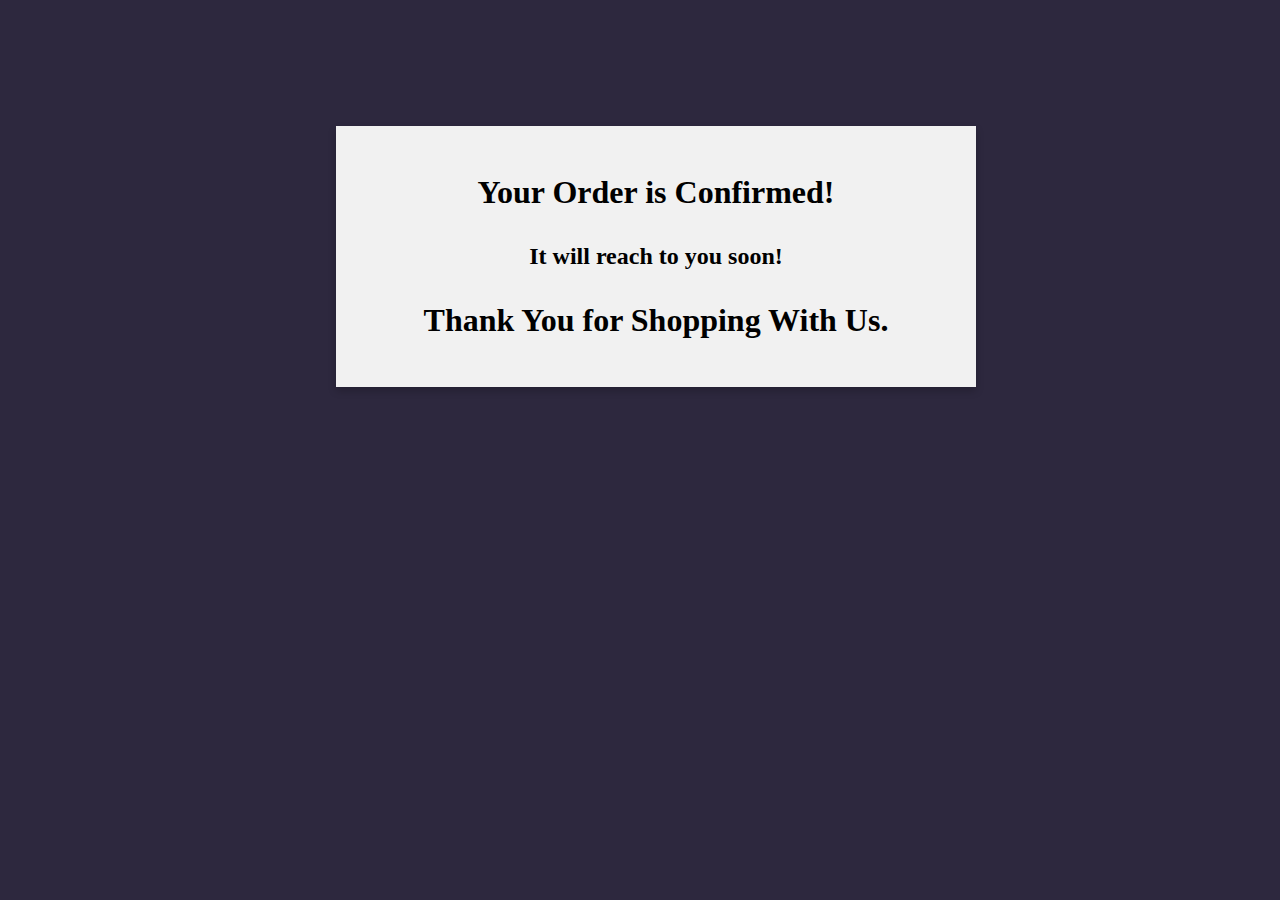
<file: checkout.html>
<!DOCTYPE html>
<html>

<head>

<title>Checkout</title>

</head>

<body>

<link rel="stylesheet" href="StyleSheet.css">
<script src="Javascript.js"></script>

<div class="columnCheckout">
	<div class="cardCheckout">
			<p style="text-align:center;font-size:200%"><strong>Your Order is Confirmed!</strong></p>
			<h2 style="text-align:center">It will reach to you soon!</h2>
			<p style="text-align:center;font-size:200%"><strong>Thank You for Shopping With Us.</strong></p>
		</div>
	</div>

</body>

</html>
</file>
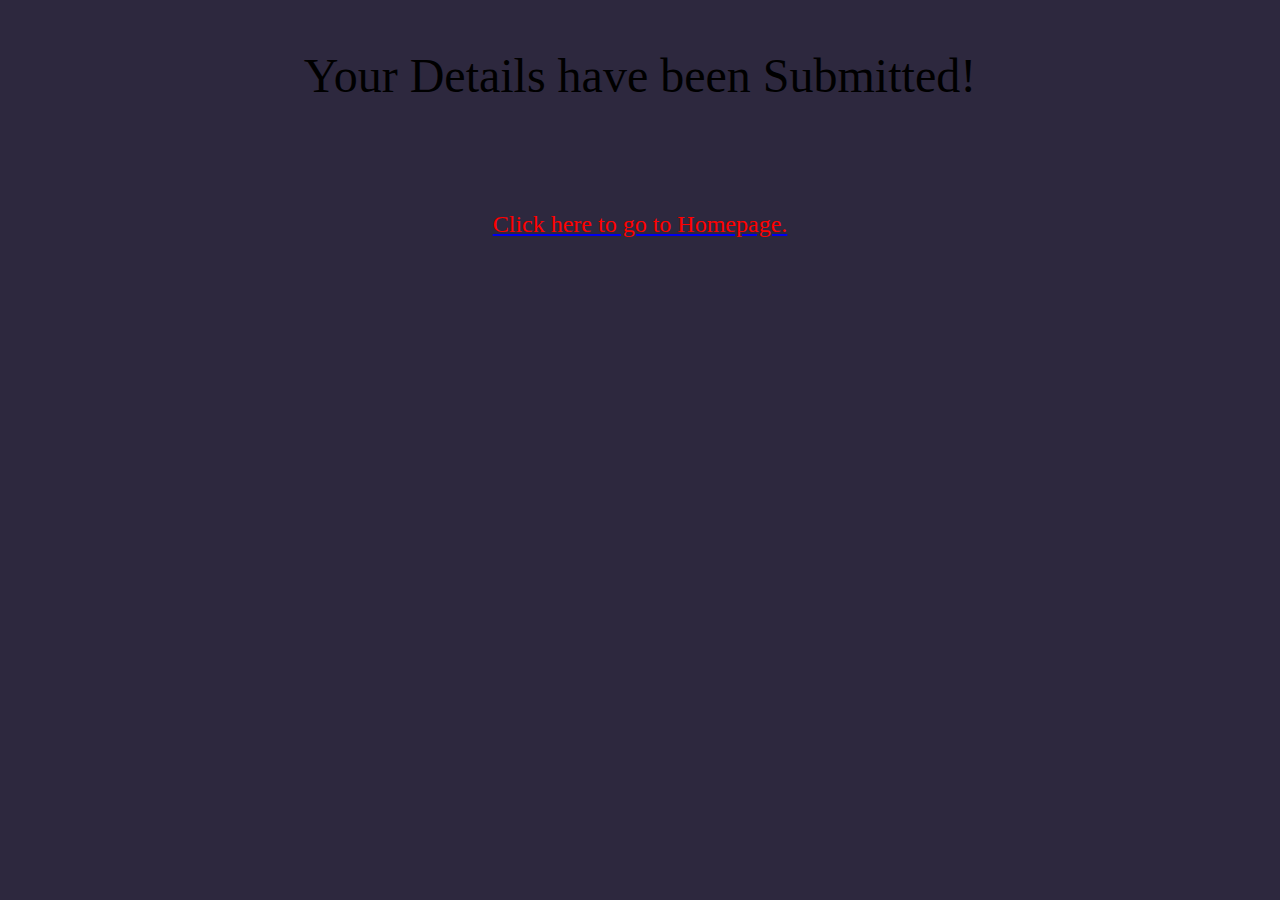
<file: formSubmit.html>
<!DOCTYPE html>
<html>

<head>

<title>Submit</title>

</head>

<body>

<link rel="stylesheet" href="StyleSheet.css">
<script src="Javascript.js"></script>

<p id="submitPage">Your Details have been Submitted!</p>
<br><br>
<a href="index.html" target="_blank"><p style="font-size:150%;text-align:center;color:red">Click here to go to Homepage.</p></a>

</body>

</html>
</file>
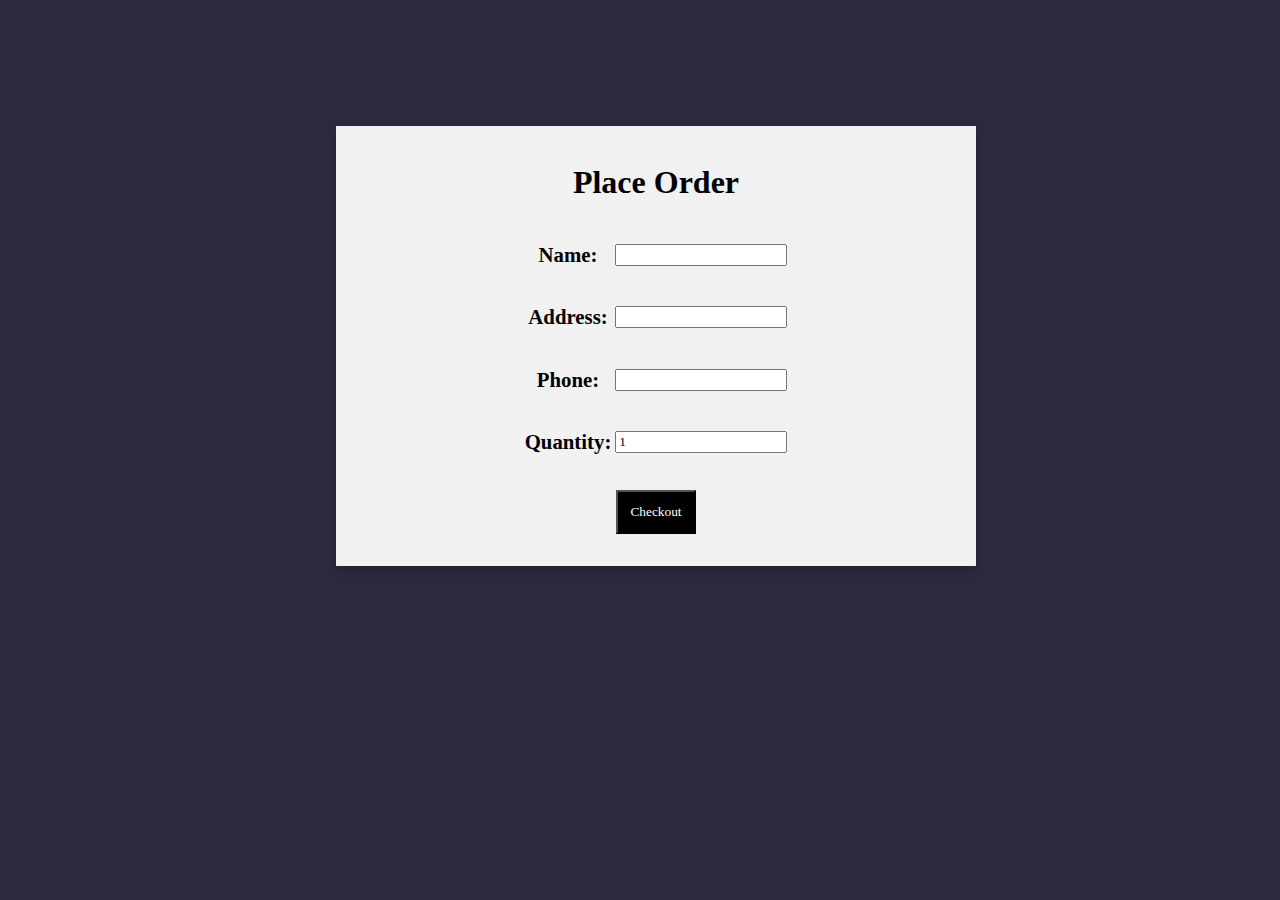
<file: orderPlace.html>
<!DOCTYPE html>
<html>

<head>

<title>Checkout</title>

</head>

<body>

<link rel="stylesheet" href="StyleSheet.css">
<script src="Javascript.js"></script>

<form action="checkout.html">
<div class="columnCheckout">
	<div class="cardCheckout">
	<h1 style="text-align:center;">Place Order</h1>
	<table align="center">
		<tr><td><h2 id="paraCheckout">Name:</td><td><input type="text" required></h2></td></tr>
		<tr><td><h2 id="paraCheckout">Address:</td><td><input type="text or number" required></h2></td></tr>
		<tr><td><h2 id="paraCheckout">Phone:</td><td><input type="number" maxlength="10" required></h2></td></tr>
		<tr><td><h2 id="paraCheckout">Quantity:</td><td><input type="number" value="1" id="qty" min="1"></h2></td></tr>
	</table>
		<p><button>Checkout</button></p>
	</div>
</div>
</form>
</body>

</html>
</file>
<file: StyleSheet.css>
*{
	font-family:garamond;
}

.box{
	box-sizing: border-box;
}

@viewport{
  zoom: 1.0;
  width: extend-to-zoom;
}

@-ms-viewport{
  zoom: 1.0;
  width: extend-to-zoom;
}

body{
	  background-color: #2D283E ;
	  background-repeat:no-repeat;
	  background-size:cover;
	  color: #000;
	  margin-right:auto;
	  margin-left:auto;
	  min-height:100px;
}

header {
  padding: 3px;
  background-color: #564F6F;
}

footer {
  text-align: center;
  padding: 3px;
  background-color: #564F6F;
}

#textbox {display:flex; }

.left{
	flex:1;
	text-align:left;
	width=33.33333%;
}

.right{
	flex:1;
	text-align:right;
	width=33.33333%;
}
.center{
	flex:1;
	text-align:center;
	width=33.33333%;
}

#webname{
	text-align:center;
	font-size:400%;
	color:red;
}


#welcome{
	font-size:170%;
	
}

#submitPage{
	font-size:300%;
	text-align:center;
	
}

.column {
  float: left;
  width: 25%;
}

.card {
  box-shadow: 0 4px 8px 0 rgba(0, 0, 0, 0.2); /* this adds the "card" effect */
  padding: 16px;
  text-align: center;
  background-color: #D1D7E0;
}

.card:hover{
	transform: translate(0px, -8px);
    transition: .6s;
}

.card button {
  padding: 12px;
  color: white;
  background-color: #000;
}

.columnCheckout {
  float: left;
  width: 50%;
  margin-top: 8%;
  margin-left:25%;
  margin-right:25%;   
  padding: 16px;
}

.cardCheckout{
  box-shadow: 0 4px 8px 0 rgba(0, 0, 0, 0.2); /* this adds the "card" effect */
  padding: 16px;
  text-align: center;
  background-color: #f1f1f1;
}

.cardCheckout button {
  padding: 12px;
  color: white;
  background-color: #000;
}

#paraCheckout{
	font-size:130%;
}

#checkoutInput{
	font-size:130%;
}
</file>
